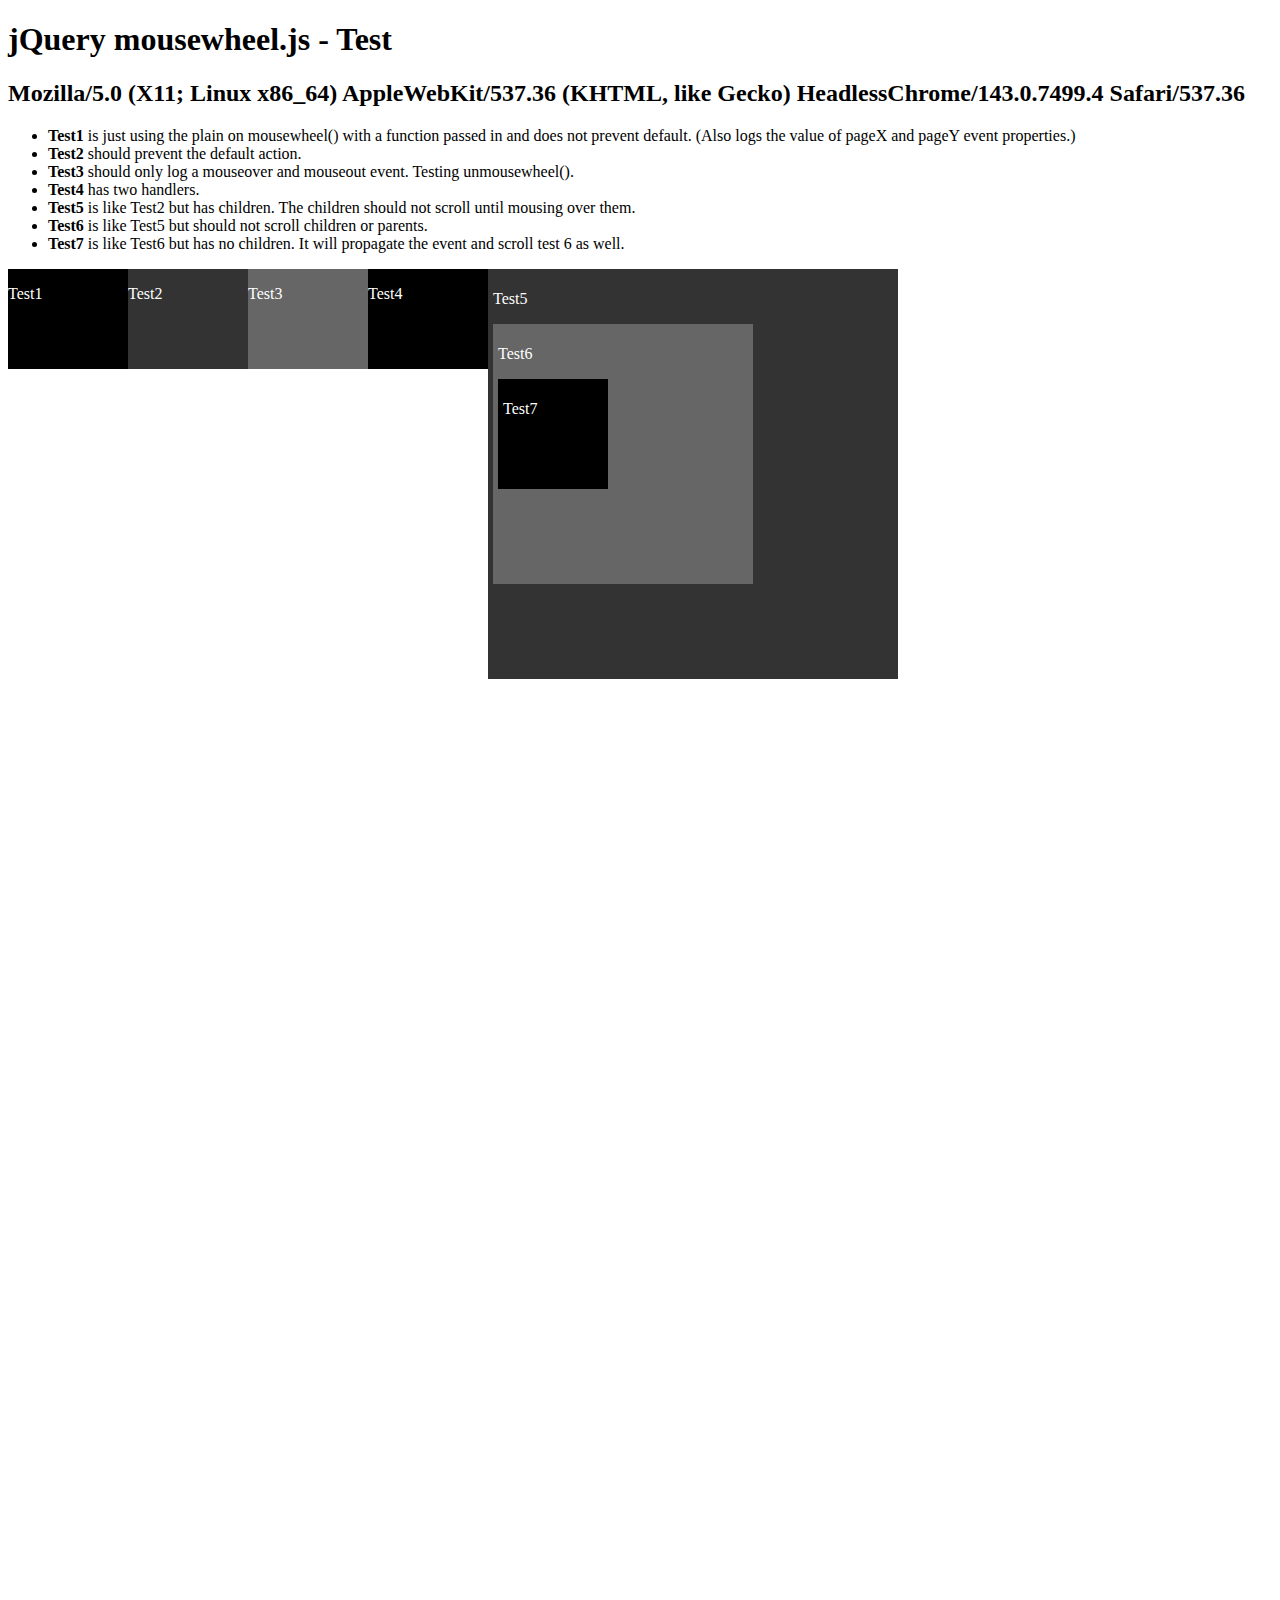
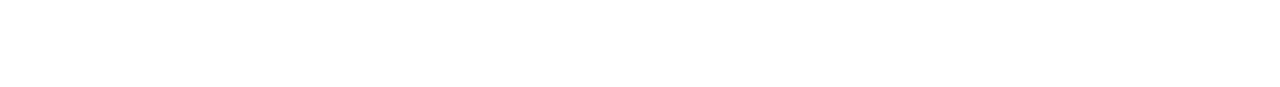
<file: fr/js/jquery-mousewheel/test/index.html>
<!doctype html>
<html>
	<head>
		<title>Testing mousewheel plugin</title>

		<!--<script type="text/javascript" src="http://code.jquery.com/jquery-git.js"></script>-->
		<script type="text/javascript" src="http://code.jquery.com/jquery-1.7.js"></script>
		<!--<script type="text/javascript" src="http://code.jquery.com/jquery-1.6.4.js"></script>-->
		<!--<script type="text/javascript" src="http://code.jquery.com/jquery-1.5.2.js"></script>-->
		<!--<script type="text/javascript" src="http://code.jquery.com/jquery-1.4.4.js"></script>-->
		<!--<script type="text/javascript" src="http://code.jquery.com/jquery-1.3.2.js"></script>-->
		<!--<script type="text/javascript" src="http://code.jquery.com/jquery-1.2.6.js"></script>-->
		<!--<script type="text/javascript" src="http://code.jquery.com/jquery-1.2.2.js"></script>-->
		<script type="text/javascript" src="../jquery.mousewheel.js"></script>
		
		<style>
			#test1 {
				background-color: #000;
				width: 120px;
				height: 100px;
				color: #fff;
				float: left;
			}
			
			#test2 {
				background-color: #333;
				width: 120px;
				height: 100px;
				color: #fff;
				float: left;
			}
			
			#test3 {
				background-color: #666;
				width: 120px;
				height: 100px;
				color: #fff;
				float: left;
			}
			
			#test4 {
				background-color: #000;
				width: 120px;
				height: 100px;
				color: #fff;
				float: left;
			}
			
			#test5 {
				background-color: #333;
				padding: 5px;
				width: 400px;
				height: 400px;
				color: #fff;
				float: left;
			}
			
			#test6 {
				background-color: #666;
				padding: 5px;
				width: 250px;
				height: 250px;
				color: #fff;
				float: left;
			}

			#test7 {
				background-color: #000;
				padding: 5px;
				width: 100px;
				height: 100px;
				color: #fff;
				float: left;
			}
			
			#forceScroll {
				clear: both;
				height: 1000px;
			}
			
			#logger {
				position: absolute;
				top: 395px;
				left: 12px;
				width: 460px;
				height: 290px;
				overflow: auto;
			}
			
			#logger p {
				font-family: Arial, sans-serif;
				font-size: 13px;
				padding: 2px;
				border-bottom: 1px solid #ccc;
				margin: 0;
			}
			
			#logger p:nth-child(even) {
				background-color: #FFFFE8;
			}
			
			#logger p:nth-child(10n) {
				border-bottom-color: #000;
			}
		</style>
		<script type="text/javascript">
			$(function() {
				$('#userAgent').html(navigator.userAgent);
				
				
				$('#test1')
					.mousewheel(function(event, delta, deltaX, deltaY) {
						var o = '';
						if (delta > 0)
							o = '#test1: up ('+delta+')';
						else if (delta < 0)
							o = '#test1: down ('+delta+')';
						
						if (deltaX > 0)
							o = o + ', east ('+deltaX+')';
						else if (deltaX < 0)
							o = o + ', west ('+deltaX+')';
						
						if (deltaY > 0)
							o = o + ', north ('+deltaY+')';
						else if (deltaY < 0)
							o = o + ', south ('+deltaY+')';
						
						if( o != '' )
							log( o );
						
						log('pageX: ' + event.pageX + ' pageY: ' + event.pageY );
					});
				
				$('#test2')
					.mousewheel(function(event, delta, deltaX, deltaY) {
						var o = '';
						if (delta > 0)
							o = '#test2: up ('+delta+')';
						else if (delta < 0)
							o = '#test2: down ('+delta+')';
						
						if (deltaX > 0)
							o = o + ', east ('+deltaX+')';
						else if (deltaX < 0)
							o = o + ', west ('+deltaX+')';
						
						if (deltaY > 0)
							o = o + ', north ('+deltaY+')';
						else if (deltaY < 0)
							o = o + ', south ('+deltaY+')';
						
						if( o != '' )
							log( o );
						return false; // prevent default
					});
				
				$('#test3')
					.hover(function() { log('#test3: mouseover'); }, function() { log('#test3: mouseout'); })
					.mousewheel(function(event, delta, deltaX, deltaY) {
						log('#test3: I should not have been logged');
					})
					.unmousewheel();
				
				var testRemoval = function(event, delta, deltaX, deltaY) {
					log('#test4: I should not have been logged');
				};
				
				$('#test4')
					.mousewheel(function(event, delta, deltaX, deltaY) {
						var o = '';
						if (delta > 0)
							o = '#test4: up ('+delta+')';
						else if (delta < 0)
							o = '#test4: down ('+delta+')';
						
						if (deltaX > 0)
							o = o + ', east ('+deltaX+')';
						else if (deltaX < 0)
							o = o + ', west ('+deltaX+')';
						
						if (deltaY > 0)
							o = o + ', north ('+deltaY+')';
						else if (deltaY < 0)
							o = o + ', south ('+deltaY+')';
						
						if( o != '' )
							log( o );
						return false;
					})
					.mousewheel(testRemoval)
					.mousewheel(function(event, delta, deltaX, deltaY) {
						var o = '';
						if (delta > 0)
							o = '#test4: up ('+delta+')';
						else if (delta < 0)
							o = '#test4: down ('+delta+')';
						
						if (deltaX > 0)
							o = o + ', east ('+deltaX+')';
						else if (deltaX < 0)
							o = o + ', west ('+deltaX+')';
						
						if (deltaY > 0)
							o = o + ', north ('+deltaY+')';
						else if (deltaY < 0)
							o = o + ', south ('+deltaY+')';
						
						if( o != '' )
							log( o + ' from 2nd handler' );
						return false;
					})
					.unmousewheel(testRemoval);
				
				$('#test5')
					.mousewheel(function(event, delta, deltaX, deltaY) {
						var o = '';
						if (delta > 0)
							o = '#test5: up ('+delta+')';
						else if (delta < 0)
							o = '#test5: down ('+delta+')';
						
						if (deltaX > 0)
							o = o + ', east ('+deltaX+')';
						else if (deltaX < 0)
							o = o + ', west ('+deltaX+')';
						
						if (deltaY > 0)
							o = o + ', north ('+deltaY+')';
						else if (deltaY < 0)
							o = o + ', south ('+deltaY+')';
						
						if( o != '' )
							log( o );
						
						event.stopPropagation();
						event.preventDefault();
					});
				
				$('#test6')
					.mousewheel(function(event, delta, deltaX, deltaY) {
						var o = '';
						if (delta > 0)
							o = '#test6: up ('+delta+')';
						else if (delta < 0)
							o = '#test6: down ('+delta+')';
						
						if (deltaX > 0)
							o = o + ', east ('+deltaX+')';
						else if (deltaX < 0)
							o = o + ', west ('+deltaX+')';
						
						if (deltaY > 0)
							o = o + ', north ('+deltaY+')';
						else if (deltaY < 0)
							o = o + ', south ('+deltaY+')';
						
						if( o != '' )
							log( o );
						
						event.stopPropagation();
						event.preventDefault();
					});

				$('#test7')
					.mousewheel(function(event, delta, deltaX, deltaY) {
						var o = '';
						if (delta > 0)
							o = '#test7: up ('+delta+')';
						else if (delta < 0)
							o = '#test7: down ('+delta+')';
						
						if (deltaX > 0)
							o = o + ', east ('+deltaX+')';
						else if (deltaX < 0)
							o = o + ', west ('+deltaX+')';
						
						if (deltaY > 0)
							o = o + ', north ('+deltaY+')';
						else if (deltaY < 0)
							o = o + ', south ('+deltaY+')';
						
						if( o != '' )
							log( o );
						
						event.preventDefault();
					});
				
				function log(msg) {
					$('#logger').append('<p>'+msg+'</p>').scrollTop(999999);
				};
			});
		</script>
	</head>
	<body>
		<h1 id="banner">jQuery mousewheel.js - Test</h1>
		<h2 id="userAgent"></h2>
		
		<ul>
			<li><strong>Test1</strong> is just using the plain on mousewheel() with a function passed in and does not prevent default. (Also logs the value of pageX and pageY event properties.)</li>
			<li><strong>Test2</strong> should prevent the default action.</li>
			<li><strong>Test3</strong> should only log a mouseover and mouseout event. Testing unmousewheel().</li>
			<li><strong>Test4</strong> has two handlers.</li>
			<li><strong>Test5</strong> is like Test2 but has children. The children should not scroll until mousing over them.</li>
			<li><strong>Test6</strong> is like Test5 but should not scroll children or parents.</li>
			<li><strong>Test7</strong> is like Test6 but has no children. It will propagate the event and scroll test 6 as well.</li>
		</ul>
		
		
		<div id="test1"><p>Test1</p></div>
		<div id="test2"><p>Test2</p></div>
		<div id="test3"><p>Test3</p></div>
		<div id="test4"><p>Test4</p></div>
		<div id="test5">
			<p>Test5</p>
			<div id="test6">
				<p>Test6</p>
				<div id="test7"><p>Test7</p></div>
			</div>
		</div>
		
		<div id="logger"></div>
		
		<div id="forceScroll"></div>
	</body>
</html>
</file>
